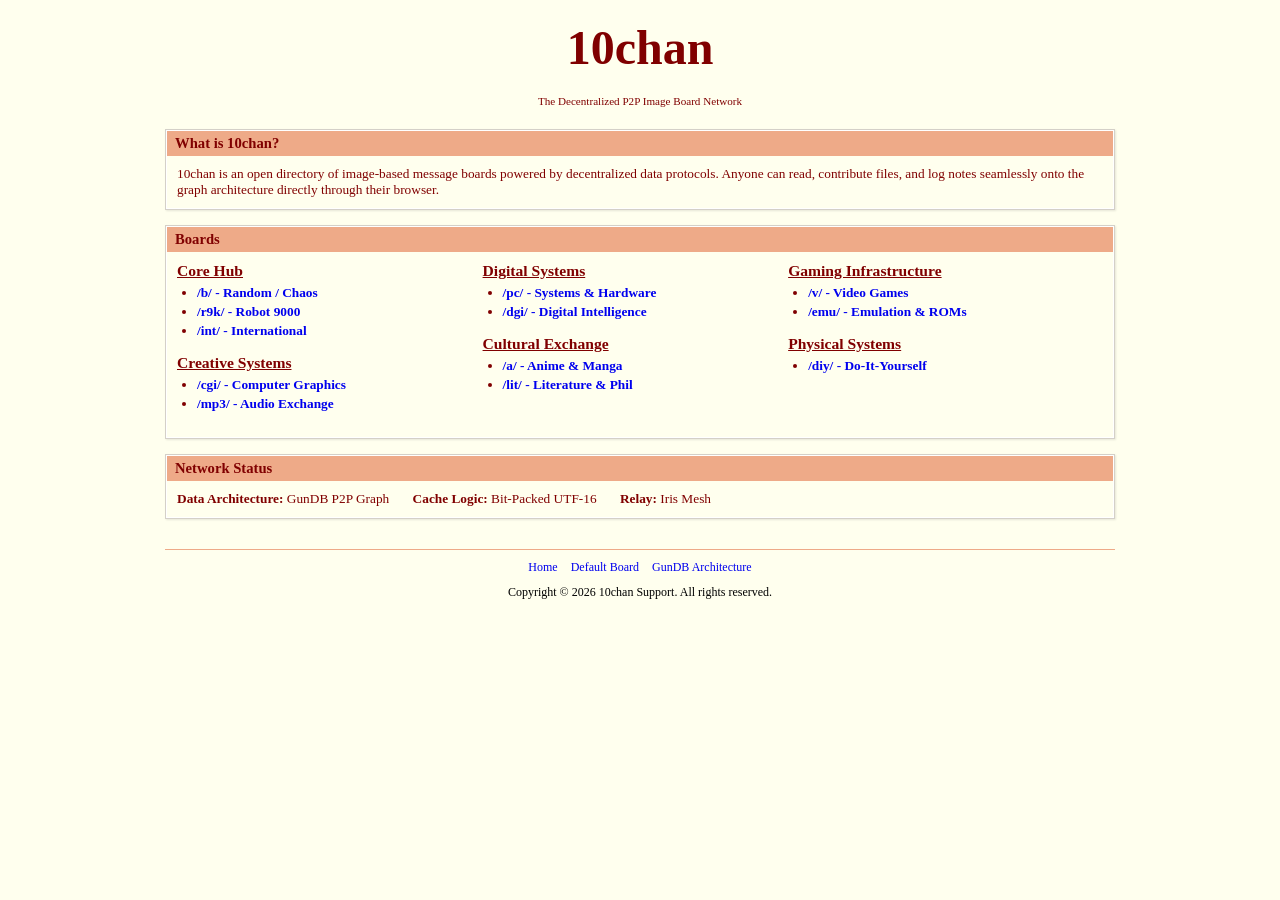
<file: boards/index.html>
<!DOCTYPE html PUBLIC "-//W3C//DTD XHTML 1.0 Strict//EN" "http://www.w3.org/TR/xhtml1/DTD/xhtml1-strict.dtd">
<html xmlns="http://www.w3.org/1999/xhtml">
<head>
  <meta http-equiv="Content-Type" content="text/html; charset=utf-8" />
  <meta name="viewport" content="width=device-width, initial-scale=1.0" />
  <meta name="keywords" content="imageboard,image board,forum,bbs,10chan,chan,pc,linux,dgi,coding" />
  <meta name="description" content="10chan is a decentralized, peer-to-peer image board network." />
  <title>10chan</title>
  
  <style type="text/css">
    /* 90s STYLING FOR FRONT PAGE */
    body {
      background-color: #FFFFEE;
      color: #800000;
      font-family: "MS PGothic", "IPAMonaPGothic", "Mona", "sans-serif";
      font-size: 10pt;
      margin: 20px auto;
      max-width: 950px;
      padding: 0 10px;
    }
    a {
      color: #0000EE;
      text-decoration: none;
    }
    a:hover {
      color: #FF0000;
      text-decoration: underline;
    }
    #logo-fp {
      text-align: center;
      margin-bottom: 20px;
    }
    .box-outer {
      background-color: #FFFFEE;
      border: 1px solid #D4D0C8;
      margin-bottom: 15px;
      box-shadow: 1px 1px 2px rgba(0,0,0,0.1);
    }
    .box-inner {
      border: 1px solid #FFFFFF;
    }
    .boxbar {
      background-color: #EEAA88;
      color: #800000;
      padding: 4px 8px;
    }
    .boxbar h2 {
      font-size: 11pt;
      margin: 0;
      font-weight: bold;
    }
    .boxcontent {
      padding: 10px;
      background-color: #FFFFEE;
    }
    .boxcontent ul {
      margin-top: 5px;
      margin-bottom: 15px;
      padding-left: 20px;
    }
    .boxcontent li {
      margin-bottom: 3px;
    }
    .column {
      float: left;
      width: 31%;
      margin-right: 2%;
    }
    .clear-bug {
      clear: both;
      height: 0;
      overflow: hidden;
    }
    #ft {
      text-align: center;
      margin-top: 30px;
      border-top: 1px solid #EEAA88;
      padding-top: 10px;
      font-size: 9pt;
    }
    #ft ul {
      list-style: none;
      padding: 0;
      margin: 0 0 10px 0;
    }
    #ft li {
      display: inline;
      margin: 0 5px;
    }
    #copyright {
      margin-top: 10px;
      color: #000000;
    }
    .boardlink {
      font-weight: bold;
    }
  </style>
</head>
<body>

  <div id="doc">
    
    <div id="hd">
      <div id="logo-fp">
        <h1><font color="#800000" size="7"><b>10chan</b></font></h1>
        <small>The Decentralized P2P Image Board Network</small>
      </div>
    </div>

    <div id="bd">
      
      <div class="box-outer" id="announce">
        <div class="box-inner">
          <div class="boxbar">
            <h2>What is 10chan?</h2>
          </div>
          <div class="boxcontent">
            10chan is an open directory of image-based message boards powered by decentralized data protocols. Anyone can read, contribute files, and log notes seamlessly onto the graph architecture directly through their browser.
          </div>
        </div>
      </div>

      <div class="box-outer" id="boards">
        <div class="box-inner">
          <div class="boxbar">
            <h2>Boards</h2>
          </div>
          <div class="boxcontent">
            
            <div class="column">
              <h3 style="text-decoration: underline; display: inline;">Core Hub</h3>
              <ul>
                <li><a href="https://beecau.github.io/boards/b.html" class="boardlink">/b/ - Random / Chaos</a></li>
                <li><a href="https://beecau.github.io/boards/r9k.html" class="boardlink">/r9k/ - Robot 9000</a></li>
                <li><a href="https://beecau.github.io/boards/int.html" class="boardlink">/int/ - International</a></li>
              </ul>
              
              <h3 style="text-decoration: underline; display: inline;">Creative Systems</h3>
              <ul>
                <li><a href="https://beecau.github.io/boards/cgi.html" class="boardlink">/cgi/ - Computer Graphics</a></li>
                <li><a href="https://beecau.github.io/boards/mp3.html" class="boardlink">/mp3/ - Audio Exchange</a></li>
              </ul>
            </div>

            <div class="column">
              <h3 style="text-decoration: underline; display: inline;">Digital Systems</h3>
              <ul>
                <li><a href="https://beecau.github.io/boards/pc.html" class="boardlink">/pc/ - Systems &amp; Hardware</a></li>
                <li><a href="https://beecau.github.io/boards/dgi.html" class="boardlink">/dgi/ - Digital Intelligence</a></li>
              </ul>
              
              <h3 style="text-decoration: underline; display: inline;">Cultural Exchange</h3>
              <ul>
                <li><a href="https://beecau.github.io/boards/a.html" class="boardlink">/a/ - Anime &amp; Manga</a></li>
                <li><a href="https://beecau.github.io/boards/lit.html" class="boardlink">/lit/ - Literature &amp; Phil</a></li>
              </ul>
            </div>

            <div class="column">
              <h3 style="text-decoration: underline; display: inline;">Gaming Infrastructure</h3>
              <ul>
                <li><a href="https://beecau.github.io/boards/v.html" class="boardlink">/v/ - Video Games</a></li>
                <li><a href="https://beecau.github.io/boards/emu.html" class="boardlink">/emu/ - Emulation &amp; ROMs</a></li>
              </ul>
              
              <h3 style="text-decoration: underline; display: inline;">Physical Systems</h3>
              <ul>
                <li><a href="https://beecau.github.io/boards/diy.html" class="boardlink">/diy/ - Do-It-Yourself</a></li>
              </ul>
            </div>

            <br class="clear-bug"/>
          </div>
        </div>
      </div>

      <div class="box-outer" id="site-stats">
        <div class="box-inner">
          <div class="boxbar">
            <h2>Network Status</h2>
          </div>
          <div class="boxcontent">
            <div style="display: inline-block; margin-right: 20px;"><b>Data Architecture:</b> GunDB P2P Graph</div>
            <div style="display: inline-block; margin-right: 20px;"><b>Cache Logic:</b> Bit-Packed UTF-16</div>
            <div style="display: inline-block;"><b>Relay:</b> Iris Mesh</div>
          </div>
        </div>
      </div>

    </div>

    <div id="ft">
      <ul>
        <li><a href="/">Home</a></li>
        <li><a href="https://beecau.github.io/boards/b.html">Default Board</a></li>
        <li><a href="https://gun.eco/" target="_blank">GunDB Architecture</a></li>
      </ul>
      
      <div id="copyright">
        Copyright &copy; <span id="year-span">2026</span> 10chan Support. All rights reserved.
      </div>
    </div>

  </div>

  <script type="text/javascript">
    const startYear = 2026;
    const currentYear = new Date().getFullYear();
    const yearSpan = document.getElementById('year-span');
    
    if (currentYear > startYear) {
      yearSpan.innerHTML = startYear + "-" + currentYear;
    } else {
      yearSpan.innerHTML = startYear;
    }
  </script>

</body>
</html>
</file>
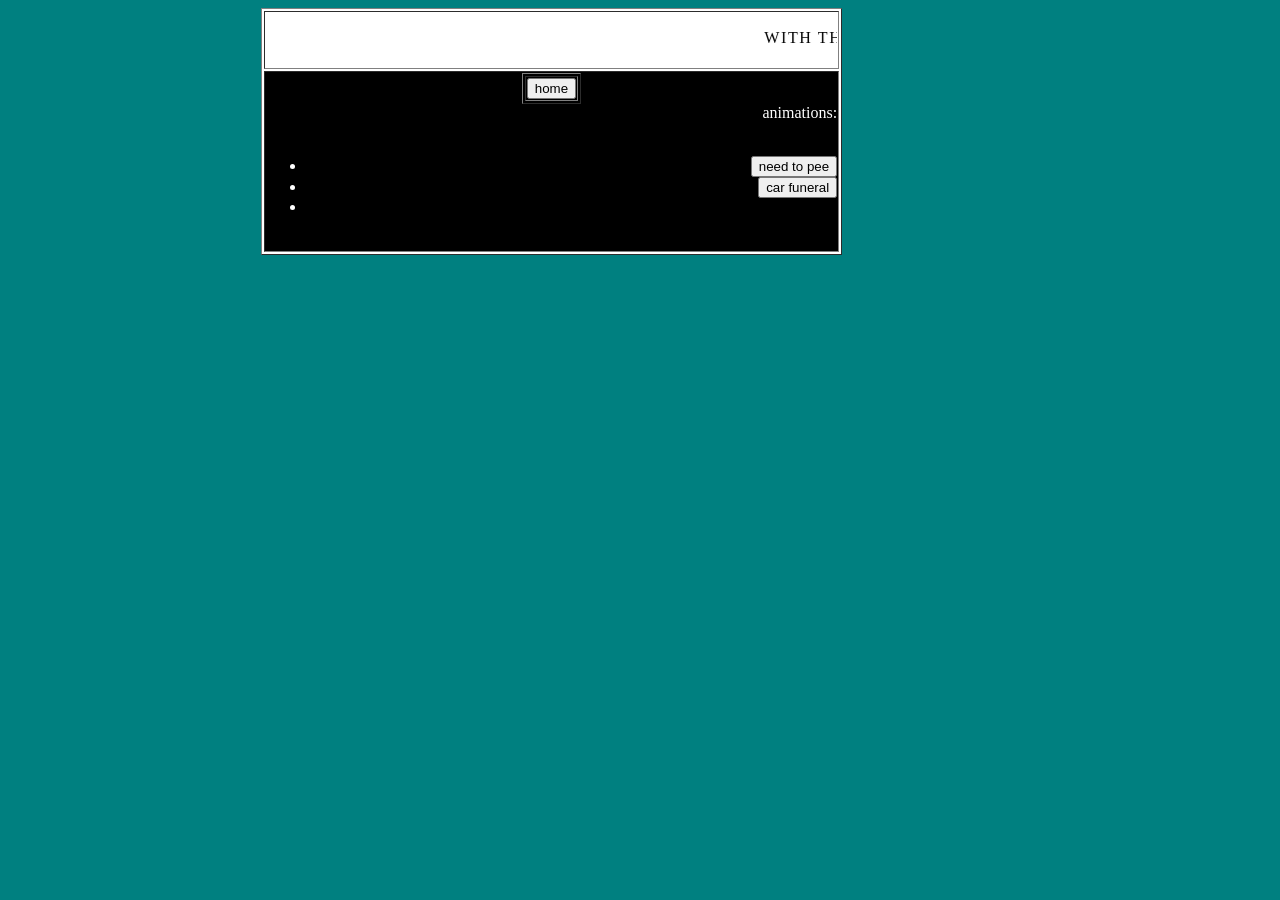
<file: animation.html>
<!DOCTYPE html>
<html>
  <head>
    <title>Canned Tuna</title>
    <link rel="stylesheet" href="https://beecau.github.io//stuff.css">
  </head>
  <body bgcolor="#008080" text="white">
    <center>
      <table border="1" bgcolor="white">
      <tr>
        <td>
          <font color="black">
          <marquee><expand><p>WITH THE LIGHTS OUT * MA SITE SO RESPECT MA AUTHORITAH</p></expand></marquee>
          </font>
        </td>
      </tr>
      <tr>
        <td bgcolor="black" text="white">
          <!--link directory -->
          <table border="1" bgcolor="black" align="center">
            <tr>
              <td>
            <!-- Works even if JavaScript is turned off -->
            <a href="index.html"><button>home</button></a>
            </td>
            </tr>
          </table>
          <!--link directory end -->
          <div align="right">
          <span>animations:</span>
          <br>
          <br>
          <ul>
          <li><a href="https://beecau.github.io/myfirstvideo,mkv-2026-11-19_15.57.17.webm"><button>need to pee</button></a></li>
          <li><a href="https://beecau.github.io/rip.gif"><button>car funeral</button></a><li>
           </ul>
          <br>
          </div>
        </td>
      </tr>
     </table>
</body>
</html>
</file>
